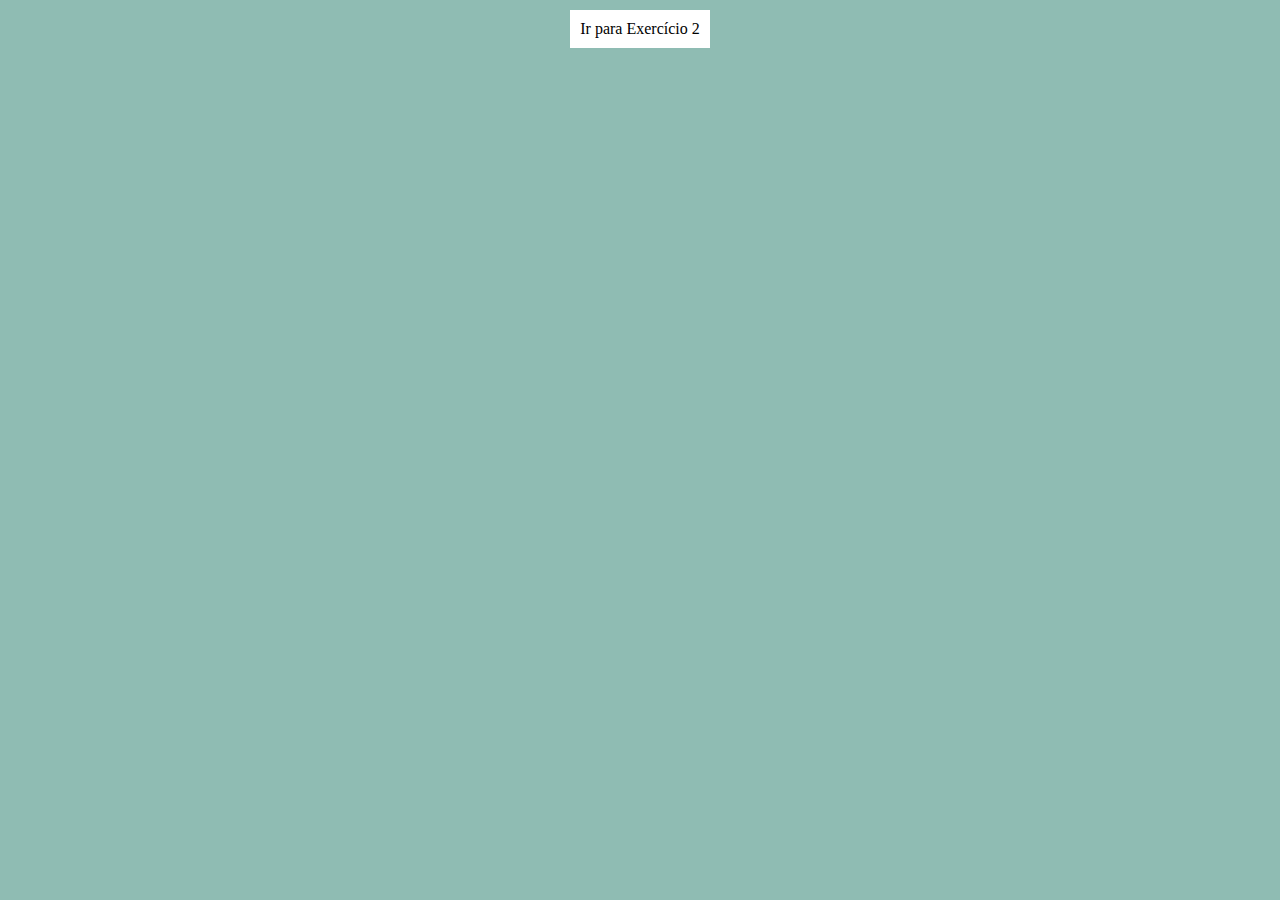
<file: index.html>
<!DOCTYPE html>
<html lang="en">
<head>
    <meta charset="UTF-8">
    <meta name="viewport" content="width=device-width, initial-scale=1.0">
    <link rel="stylesheet" href="style.css">
    <title>Media Query</title>
</head>
<body>

    <div class="divQuery">
        <a href="/exercicio2.html">Ir para Exercício 2</a>
    </div>
    
</body>
</html>
</file>
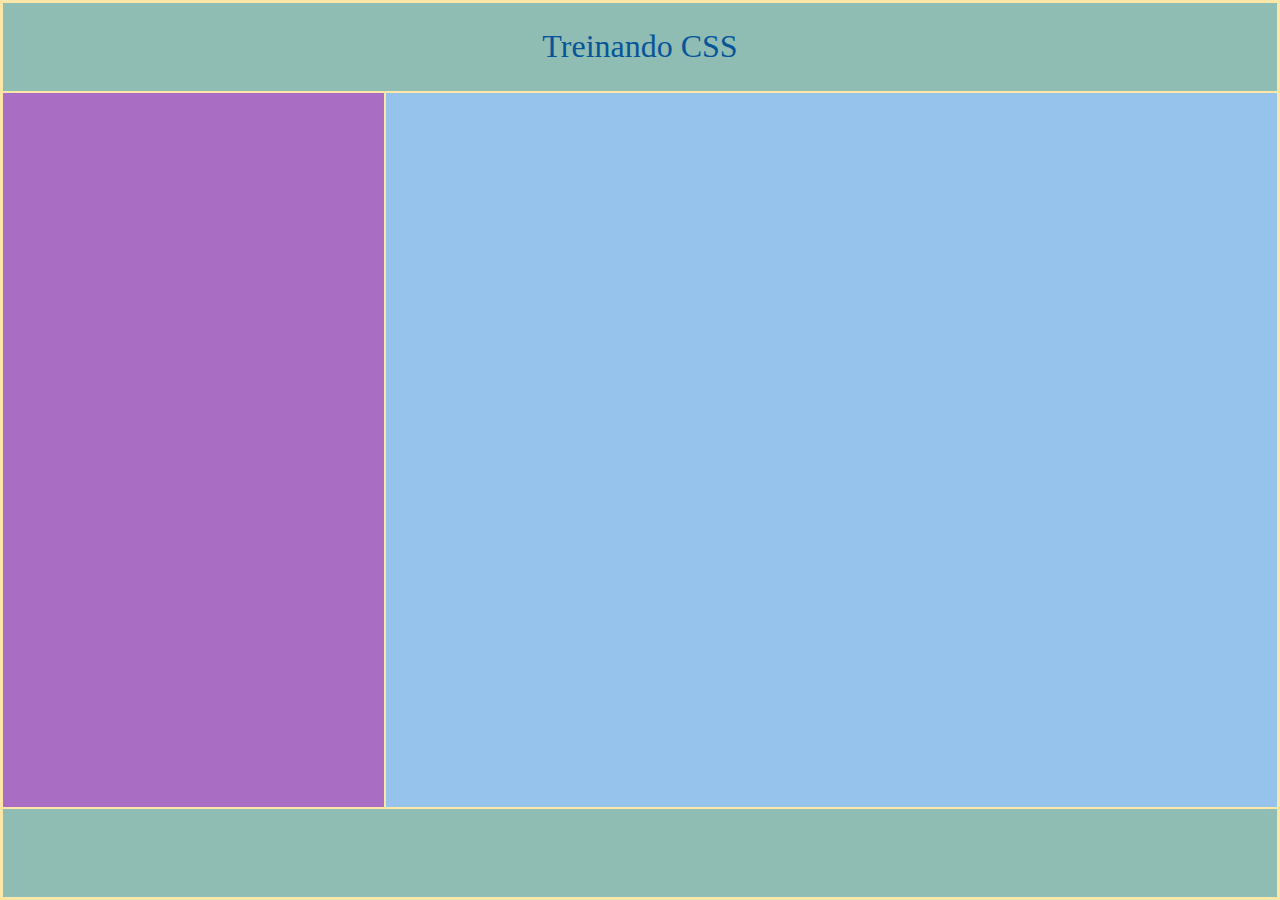
<file: exercicio2.html>
<!DOCTYPE html>
<html lang="en">
<head>
    <meta charset="UTF-8">
    <meta name="viewport" content="width=device-width, initial-scale=1.0">
    <link rel="stylesheet" href="exercicio2.css">
    <title>Document</title>
</head>
<body>

   <header><div>Treinando CSS</div></header>
   <aside><div></div></aside>
   <main><div></div></main>
   <footer><div></div></footer>
    
</body>
</html>
</file>
<file: style.css>
body{
    margin: 0px;
    display: flex;
    height: 100vh;
    justify-content: center;
    background-color: #8FBCB3;
}


.divQuery {
    padding: 10px;
    width: fit-content;
    background-color: white;
    height: fit-content;
    margin-top: 10px;
}

a {
    text-decoration: none;
    color: black;
}

@media (max-width: 700px){
    body{
        background-color: #FCE6A8 ;
        align-items: center;
    }
    
    .divQuery{
        background-color: #AA6DC4 ;
        color: #8FBCB3;
    }
}

@media(max-width: 400px){
    body{
        background-color:#CFB28C
        ;
    }

    .divQuery{
        display: none;
    }
}

/* amarelo #FCE6A8 */
/* verde #8FBCB3 */
/* cinza-claro #DFE6ED */
/* cinza-medio #C3CFD9 */
/* cinza-escuro #788895 */
/* roxo #AA6DC4 */
/* azul #96C3EB */
</file>
<file: exercicio2.css>
body{
    margin: 0px;
    border: solid 2px #FCE6A8;
    box-sizing: border-box;
    display: grid;
    height: 100vh;
    background-color: #8FBCB3;
    grid-template-rows: 0.1fr 0.8fr 0.1fr;
    grid-template-columns: 0.3fr 0.7fr;
    grid-template-areas: 
        "header header"
        "aside main"
        "footer footer"    
    ;

}

body > * {
    border: solid 1.5px #FCE6A8;
}

header{
    display: flex;
    grid-area: header;
    justify-content: center;
    align-items: center;
    font-size: 2rem; /* 32px */
    color: #075599;

}

aside{
    grid-area: aside;
    background-color: #AA6DC4;
}

main{
    grid-area: main;
    background-color: #96C3EB;
}

footer{
    grid-area: footer;
}

@media (max-width: 700px){
    body{
        display: grid;
        grid-template-rows: 0.1fr 0.2fr 0.6fr 0.1fr;
        grid-template-columns: 1fr;
        grid-template-areas: 
            "header"
            "aside"
            "main"
            "footer"
        ;
    }
    header{
        color: rgb(221, 7, 168);
        font-size: 1.5rem; /* 24px */
    }
}

@media(max-width: 500px){
    body{
        display: grid;
        grid-template-rows: 0.2fr 0.6fr 0.2fr;
        grid-template-columns: 1fr;
        grid-template-areas: 
            "header"
            "main"
            "footer"
        ;
    }
    header{
        color: red;
    }

    aside{
        display: none;
    }
}
</file>
